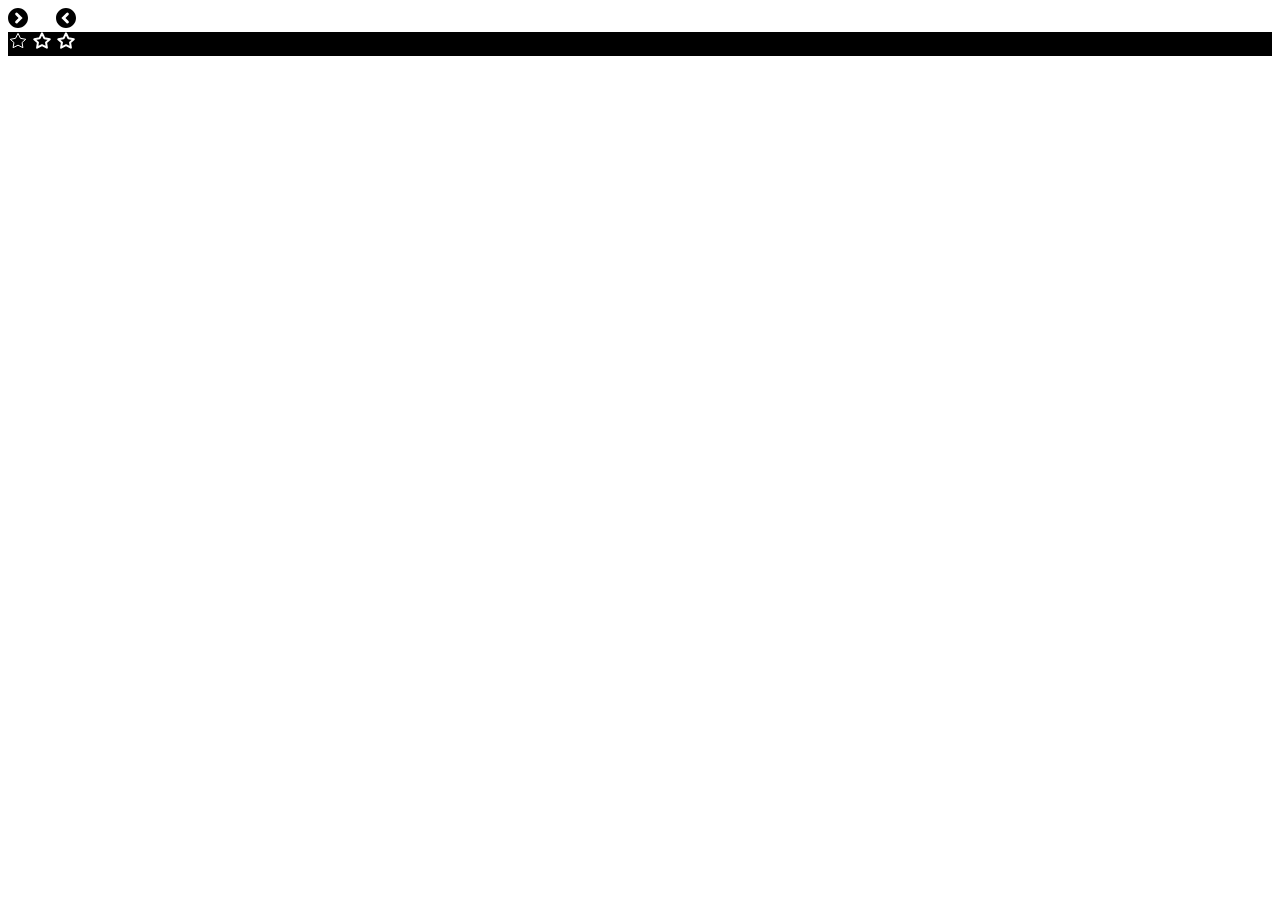
<file: test_svg.html>
<!DOCTYPE html>
<html lang="en">
  <head>
    <meta charset="UTF-8" />
    <meta http-equiv="X-UA-Compatible" content="IE=edge" />
    <meta name="viewport" content="width=device-width, initial-scale=1.0" />
    <title>Document</title>
  </head>
  <body>
    <svg
      width="20"
      height="20"
      viewBox="0 0 20 20"
      xmlns="http://www.w3.org/2000/svg"
      class="rightarrow_cu"
      data-v-0324911b=""
    >
      <path
        d="M10 0C4.477 0 0 4.477 0 10s4.477 10 10 10 10-4.477 10-10S15.523 0 10 0zM7.561 4.95a1.429 1.429 0 0 1 2.02 0L14.633 10l-5.05 5.05-.125.112a1.429 1.429 0 0 1-1.896-.111l-.11-.125a1.429 1.429 0 0 1 .11-1.896l3.03-3.03-3.03-3.03-.11-.125a1.429 1.429 0 0 1 .11-1.896z"
        data-v-0324911b=""
      ></path>
    </svg>

    <img src="./images/self_right_arrow.svg" alt="" />

    <svg
      width="20"
      height="20"
      viewBox="0 0 20 20"
      xmlns="http://www.w3.org/2000/svg"
      class="leftarrow_cu"
      data-v-0324911b=""
    >
      <path
        d="M10 0c5.523 0 10 4.477 10 10s-4.477 10-10 10S0 15.523 0 10 4.477 0 10 0zm2.439 4.95a1.429 1.429 0 0 0-2.02 0L5.367 10l5.05 5.05.125.112c.56.444 1.378.407 1.896-.111l.11-.125a1.429 1.429 0 0 0-.11-1.896L9.409 10l3.03-3.03.11-.125a1.429 1.429 0 0 0-.11-1.896z"
        data-v-0324911b=""
      ></path>
    </svg>
    <img src="./images/self_left_arrow.svg" alt="" />

    <div style="background-color: black">
      <svg
        xmlns="http://www.w3.org/2000/svg"
        width="20"
        height="20"
        viewBox="0 0 20 20"
      >
        <polygon
          points="10,1.313 12.451,6.319 17.757,7.319 14.066,10.525 14.891,15.681 10,13.175 5.109,15.681 5.934,10.525 2.243,7.319 7.549,6.319"
          fill="none"
          stroke="#ffffff"
          stroke-width="1"
        />
      </svg>
      <svg
        xmlns="http://www.w3.org/2000/svg"
        width="20"
        height="20"
        viewBox="0 0 20 20"
      >
        <polygon
          points="10,1.313 12.451,6.319 17.757,7.319 14.066,10.525 14.891,15.681 10,13.175 5.109,15.681 5.934,10.525 2.243,7.319 7.549,6.319"
          fill="none"
          stroke="#ffffff"
          stroke-width="2"
          stroke-linejoin="round"
        />
      </svg>
      <img src="./images/five_angle_star.svg" alt="">
    </div>
  </body>
</html>
</file>
